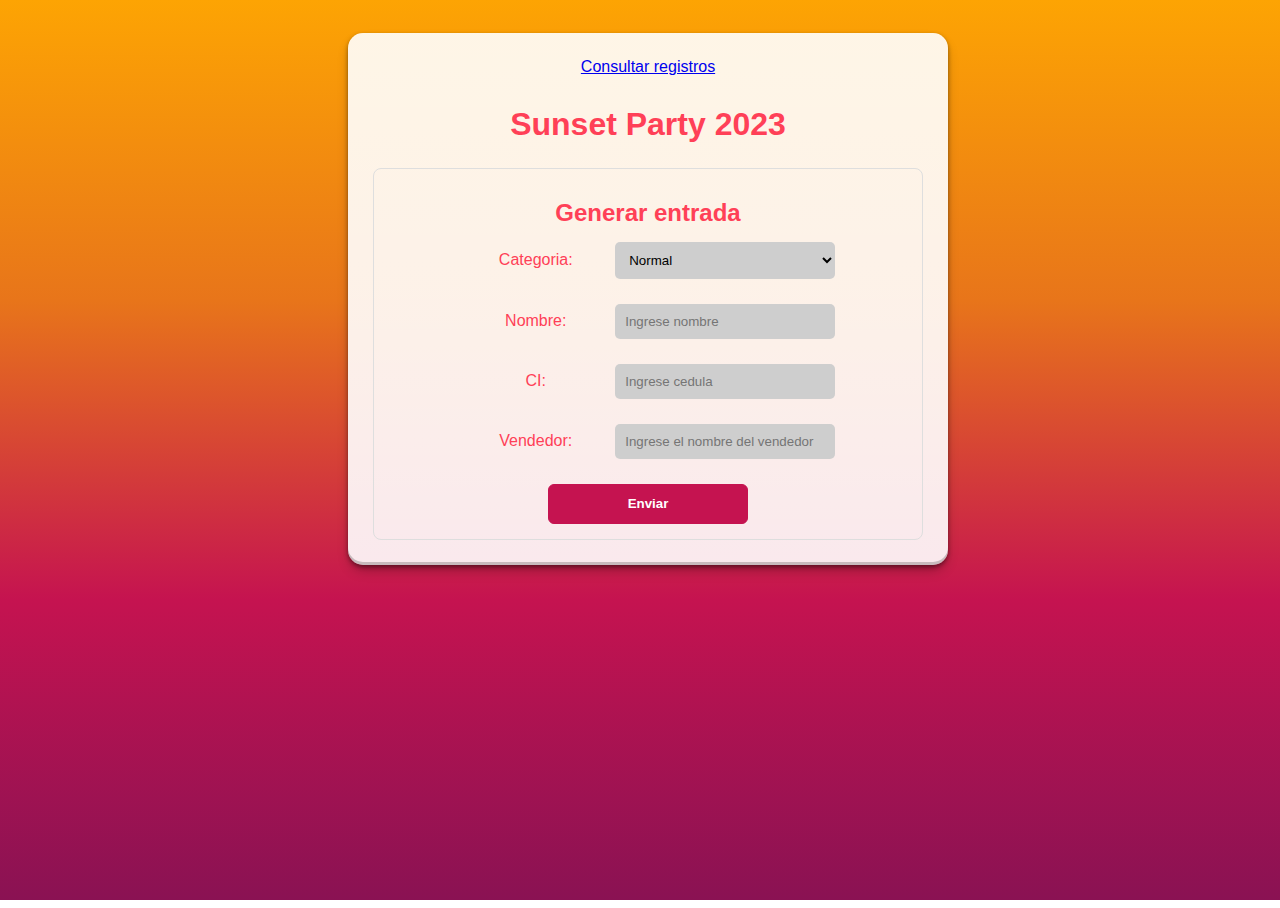
<file: index.html>
<!DOCTYPE html>
<html lang="en">
  <meta name="viewport" content="width=device-width, initial-scale=1.0"&amp;gt;/>
  <meta charset="UTF-8" />
  <head>
    <link rel="stylesheet" href="style.css" />
    <title>Registrar venta</title>
    <script src="qrcode.min.js"></script>
  </head>

  <body>
    <div class="container-page">
      <div id="form-box">
        <div class="tittle">
          <a href="consulta.html">Consultar registros</a>
          <h1>Sunset Party 2023</h1>
        </div>
        <form
          method="POST"
          action="https://script.google.com/macros/s/AKfycbzxh3o7DcY1cuVk_e8HcYgpbx_vjOsBBpUtHMYbrIMw607SMcnZUux30s2atwfFAbL1yg/exec"
          id="my-form"
        >
          <h2>Generar entrada</h2>
          <div>
            <span>Categoria:</span>
            <select id="Categoria" name="Categoria">
              <option value="Normal">Normal</option>
              <option value="VIP">VIP</option>
            </select>
          </div>

          <div>
            <span>Nombre:</span>
            <input
              type="text"
              id="Nombre"
              class="input"
              placeholder="Ingrese nombre"
              name="Nombre"
              required="required"
            />
          </div>
          <div>
            <span>CI:</span>
            <input
              type="number"
              id="CI"
              class="input"
              placeholder="Ingrese cedula"
              name="CI"
              required="required"
            />
          </div>

          <div>
            <span>Vendedor:</span>
            <input
              type="text"
              class="input"
              id="vendedor"
              placeholder="Ingrese el nombre del vendedor"
              name="vendedor"
              required="required"
            />
          </div>
          <button type="submit" class="button" onclick="generarCodigoQR()">
            Enviar
          </button>
          <div id="codigoQR"></div>
        </form>
      </div>


    </div>

    <script src="test.js"></script>
    <script src="qrgenerator.js"></script>
  </body>
</html>
</file>
<file: style.css>
html {
  height: 100%;
}

{
margin: 0;
padding: 0;
}
body {
  position: relative;
  min-height: 100%;
  background: linear-gradient(#fda403, #e8751a, #c51350, #8a1253);
  background-repeat: no-repeat;
  background-attachment: fixed;
}

.tittle {
  border-radius: 8px;
  margin: 25px;
}

h1 {
  text-align: center;
  margin-top: 30px;
  font-family: "Roboto", sans-serif;
}

h2 {
  margin: 15px;
  text-align: center;
  font-family: "Roboto", sans-serif;
}

input {
  margin-bottom: 25px;
  padding: 10px;
  width: 200px;
  border-radius: 5px;
  border: 0;
  background-color: rgb(206, 206, 206);
}

select {
  margin-bottom: 25px;
  padding: 10px;
  width: 220px;
  border-radius: 5px;
  border: 0;
  background-color: rgb(206, 206, 206);
}

span {
  display: inline-block;
  width: 150px;
}

#form-box {
  color: #ff4057;
  width: 600px;
  margin: 25px;
  background: rgb(255, 255, 255);
  background: linear-gradient(
    90deg,
    rgba(255, 255, 255, 0.9) 35%,
    rgba(255, 255, 255, 0.9) 35%
  );
  text-align: center;
  font-family: "fancy", sans-serif;
  border-radius: 15px;
  box-shadow: rgba(0, 0, 0, 0.4) 0px 2px 4px,
    rgba(0, 0, 0, 0.3) 0px 7px 13px -3px, rgba(0, 0, 0, 0.2) 0px -3px 0px inset;
}

.button {
  background-color: #c51350;
  padding: 5px, 20px;
  text-align: center;
  line-height: 24px;
  width: 200px;
  border-radius: 6px;
  cursor: pointer;
  margin: auto;
  list-style: none;
  color: #fff;
  height: 40px;
  font-weight: 600;
  border: solid 1px #c51350;
}

.button:hover {
  background-color: rgb(253, 164, 3);
  border: solid 1px rgb(253, 164, 3);
}

.container-page {
  height: 100vh;
  width: 100vw;
  display: flex;
  flex-direction: column;
  align-items: center;
  justify-content: space-between;
}

form {
  border: rgb(222, 222, 222) solid 1px;
  border-radius: 8px;

  margin: 25px;
  padding: 15px;
}

img {
  margin-top: 10PX;
 width: 150PX;
 padding-left: 190px;


}
</file>
